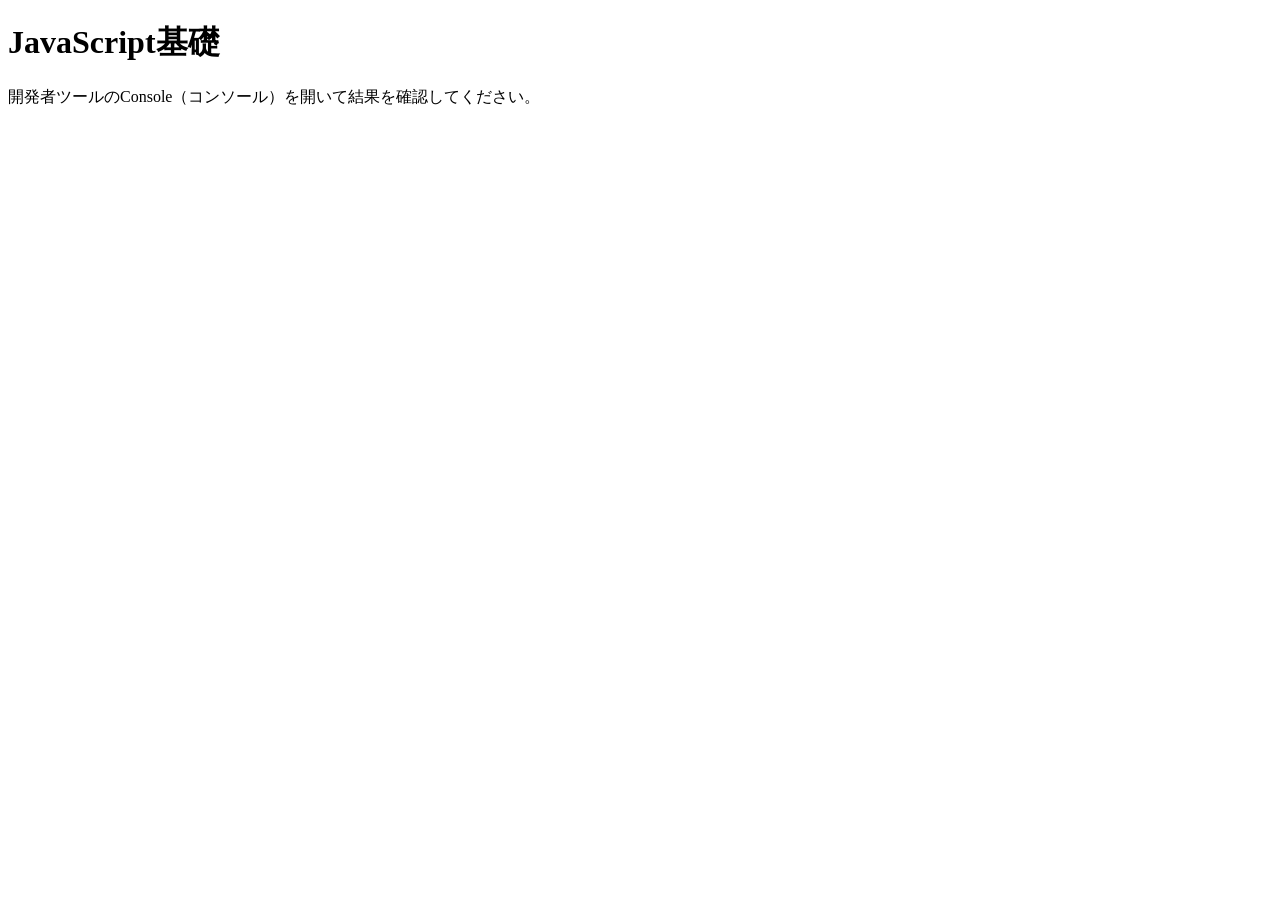
<file: 01_basics/index.html>
<!DOCTYPE html>
<html lang="ja">

<head>
    <meta charset="UTF-8">
    <meta name="viewport" content="width=device-width, initial-scale=1.0">
    <title>01_basics</title>
</head>

<body>
    <h1>JavaScript基礎</h1>
    <p>開発者ツールのConsole（コンソール）を開いて結果を確認してください。</p>
    <script>

        // １行コメント
        /*複数行コメント*/

        console.log('js!', 123);
        // 注意のマークでコンソールに出てくる　なにか注意した方がいいものがある時に使う
        console.warn('warn');
        // エラーのマークでコンソールに出て来る
        console.error('error');
        console.table(['りんご', 'レモン', 'ぶどう']);


        // どのように変化しているかは変数に入っている　それをコンソールで出せば今何やってるかわかりやすい
        // 変数に何も入ってないとundefindと出る
        let name;
        console.log(name);

        /*  再宣言はできない
            例：let name = 'yua';  */
        // 下のように再代入はできる
        name = 'iriki';
        console.log(name);

        console.log(6 + 9);
        console.log(10 - 15);
        console.log(3 * 7);
        console.log(10 / 5);

        // 割った時の余が出る
        console.log(7 % 3);
        // この式の場合３の二条がでる
        console.log(3 ** 2);


        let x = 1;
        x = x + 1;

        /*
        x+1だけでは変数の値は変わらない
        必ず、計算した結果を代入する必要がある
        */

        console.log(x);


        x += 100; //省略できる
        console.log(x);

        x++; //1足す　※ xが+の前にあるか後ろにあるかで結果が変わってくる
        console.log(x);

        console.log(typeof x);
        console.log(x + 'px');

        const person = `iriki`;
        const points = 120;

        // ${}の中で計算することもできる
        console.log(`こんにちは、${person}さん。点数は${points / 2}です。`)
    </script>
</body>

</html>
</file>
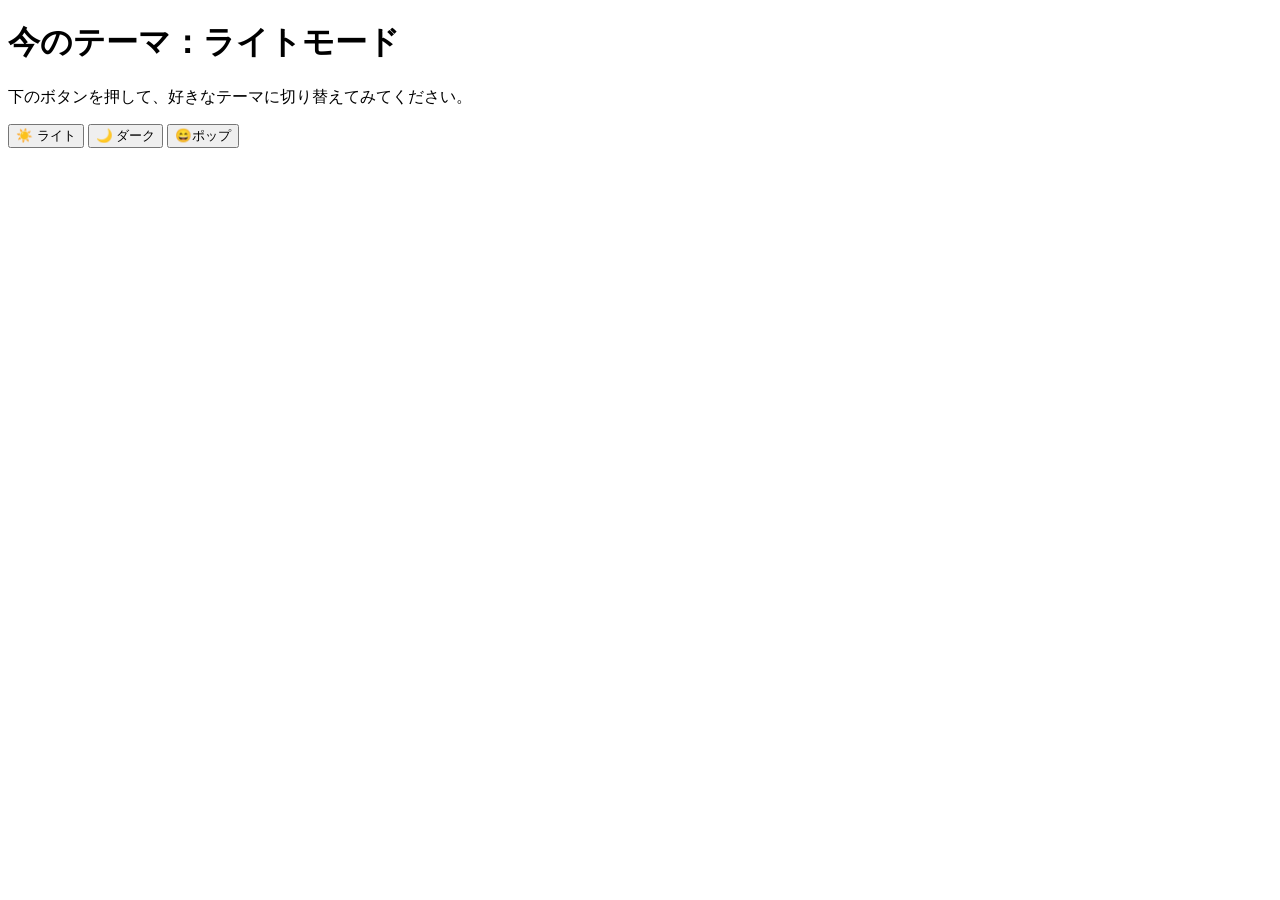
<file: 02_dom/index.html>
<!DOCTYPE html>
<html lang="ja">

<head>
    <meta charset="UTF-8">
    <meta name="viewport" content="width=device-width, initial-scale=1.0">
    <title>02_課題「テーマスイッチャー」</title>
    <script defer src="js/main.js"></script>
</head>

<body>
    <h1 id="theme-title">今のテーマ：ライトモード</h1>
    <p id="theme-desc">下のボタンを押して、好きなテーマに切り替えてみてください。</p>

    <div class="btn-group">
        <button id="btn-light">☀️ ライト</button>
        <button id="btn-dark">🌙 ダーク</button>
        <button id="btn-pop">😄ポップ</button>
    </div>
</body>

</html>
</file>
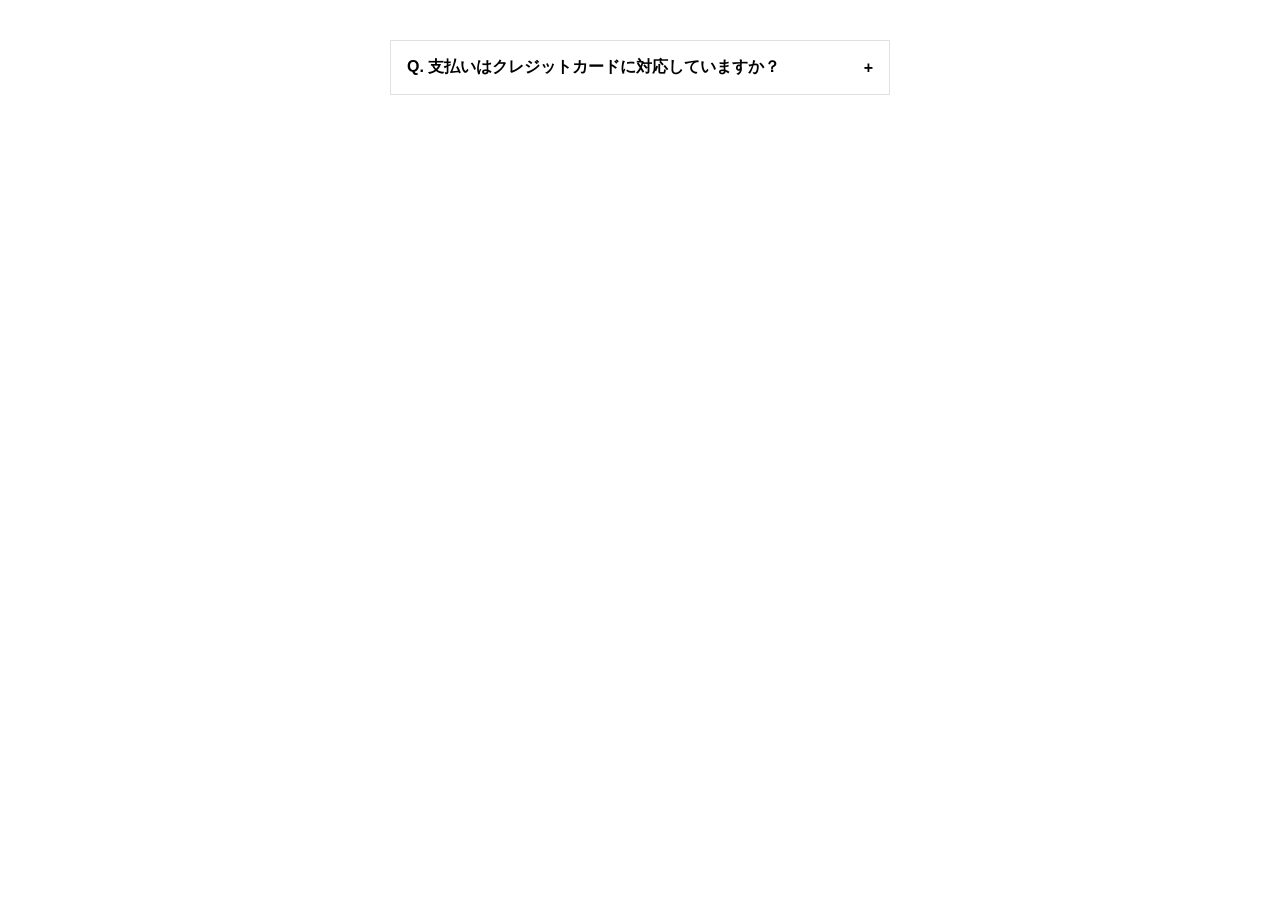
<file: 03_events/accordion/index.html>
<!DOCTYPE html>
<html lang="ja">
<head>
    <meta charset="UTF-8">
    <meta name="viewport" content="width=device-width, initial-scale=1.0">
    <title>アコーディオン</title>
    <link rel="stylesheet" href="css/style.css">
    <script defer src="js/main.js"></script>
</head>
<body>
    <div class="accordion">
        <div class="accordion-item">
            <button id="accordion-btn" class="accordion-btn">
                Q. 支払いはクレジットカードに対応していますか？
                <span class="icon">+</span>
            </button>
            <div id="accordion-content" class="accordion-content">
                <p>はい、主要なクレジットカード（Visa, MasterCard, JCBなど）に対応しております。</p>
            </div>
        </div>
    </div>
</body>
</html>
</file>
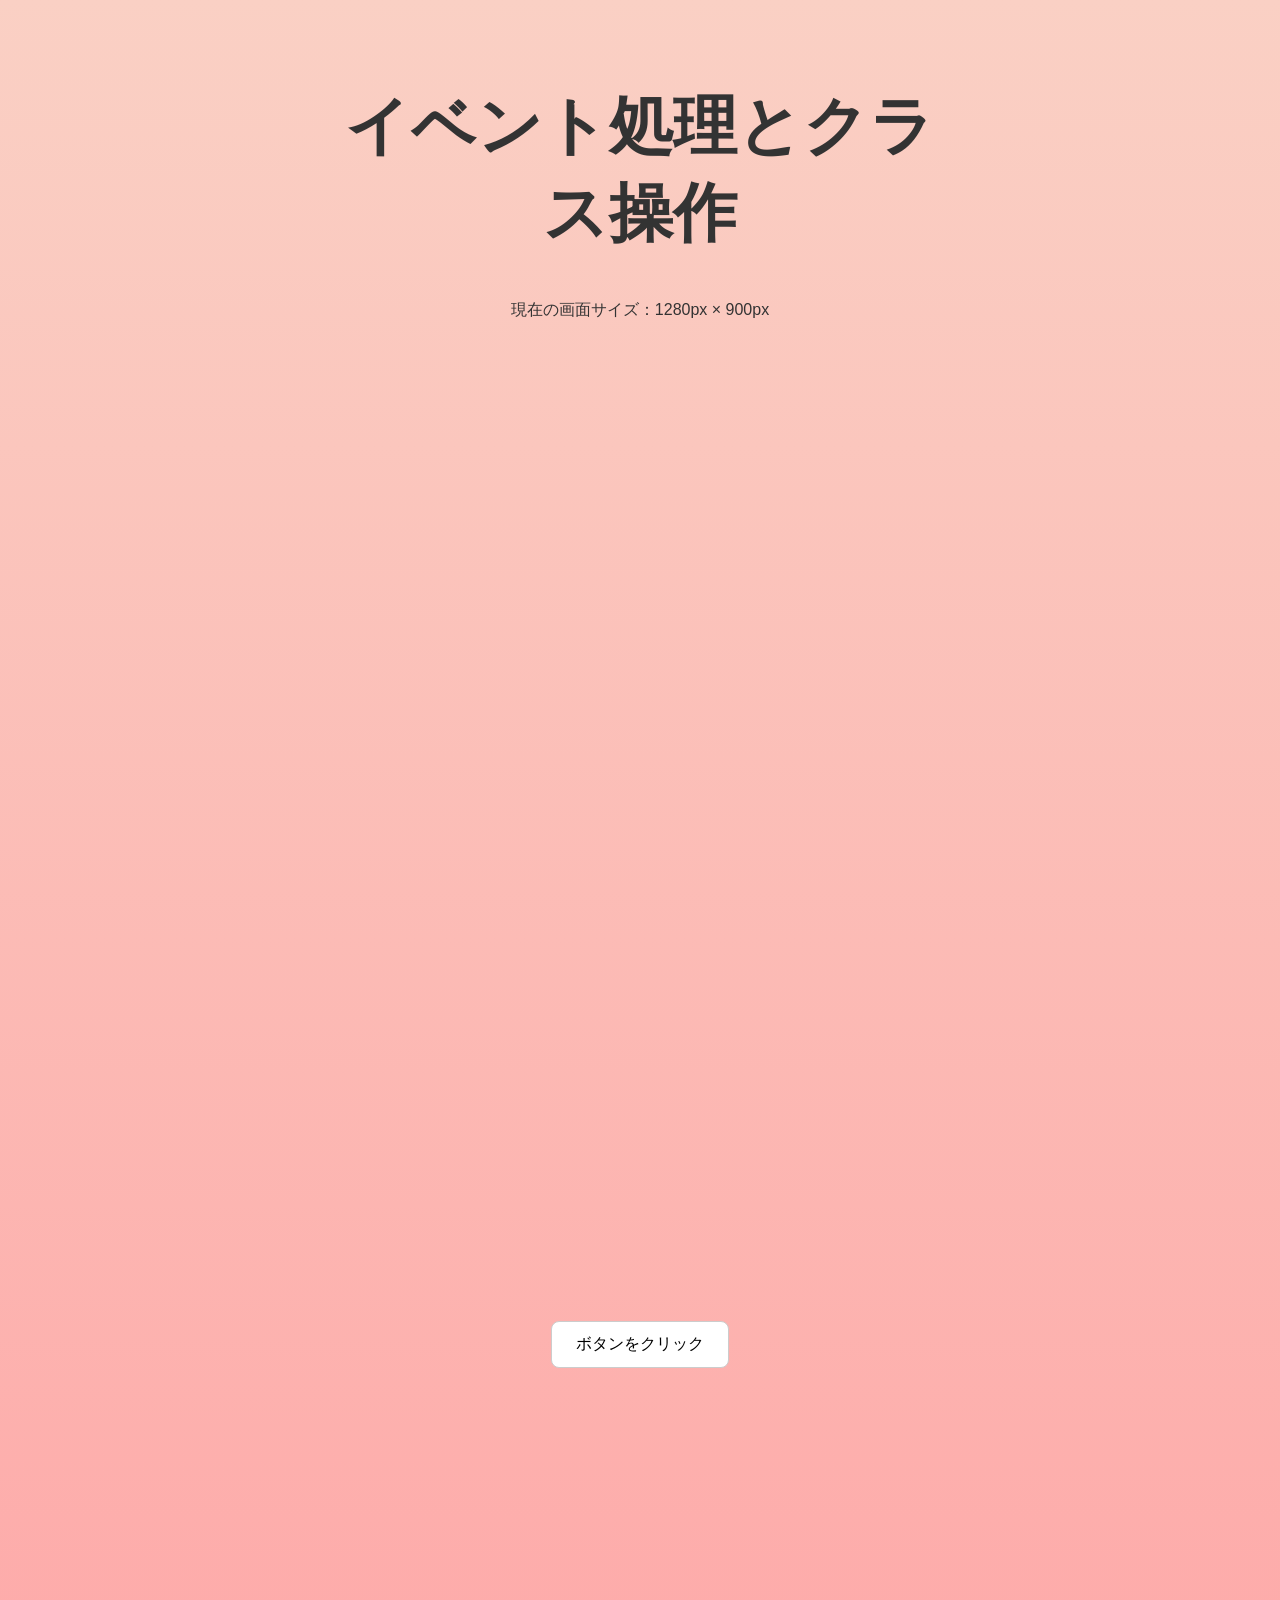
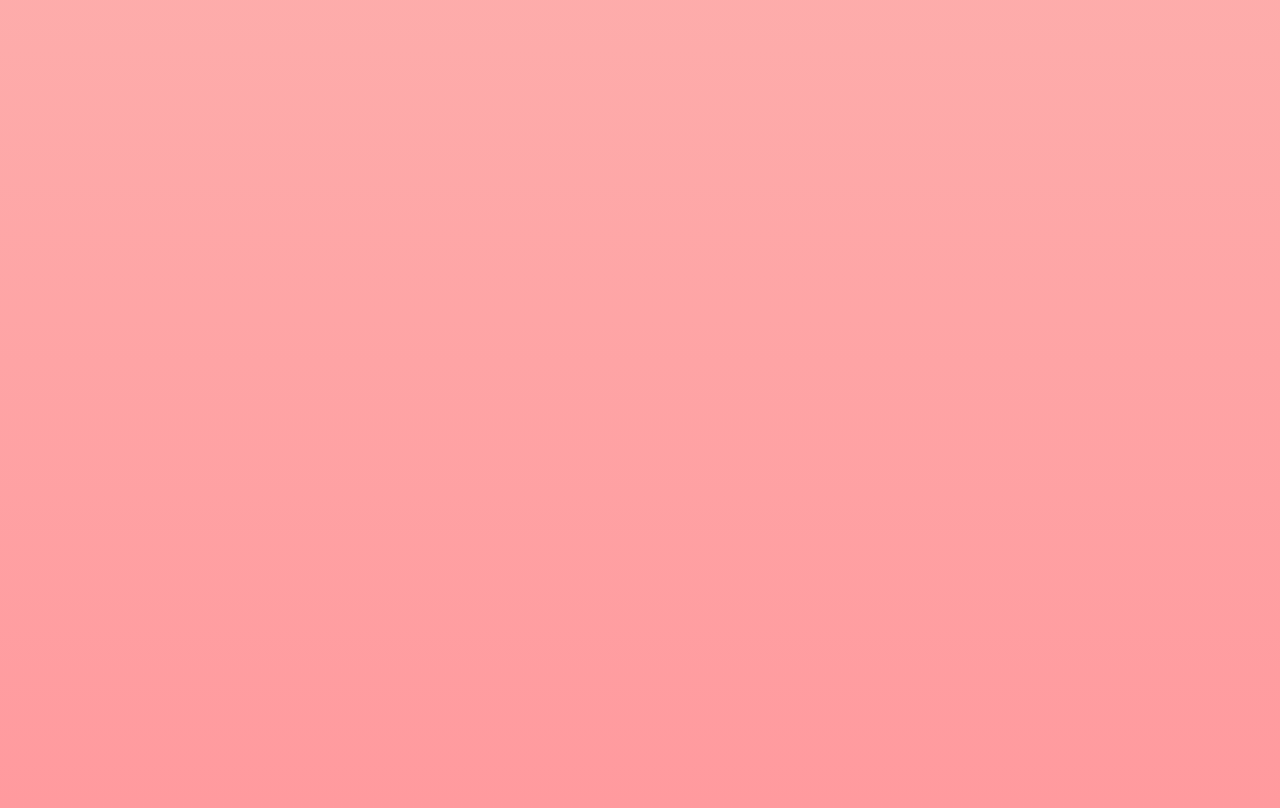
<file: 03_events/sample/index.html>
<!DOCTYPE html>
<html lang="ja">
<head>
    <meta charset="UTF-8">
    <meta name="viewport" content="width=device-width, initial-scale=1.0">
    <title>03_イベント処理とクラス操作</title>
    <link rel="stylesheet" href="css/style.css">
    <script defer src="js/main.js"></script>
</head>
<body>
    <div class="container">
        <h1 id="main-title">イベント処理とクラス操作</h1>
        <div class="size-display">
            現在の画面サイズ：<span id="window-width">0</span>px × <span id="window-height">0</span>px
        </div>
        <button id="btn" class="btn">ボタンをクリック</button>
    </div>
</body>
</html>
</file>
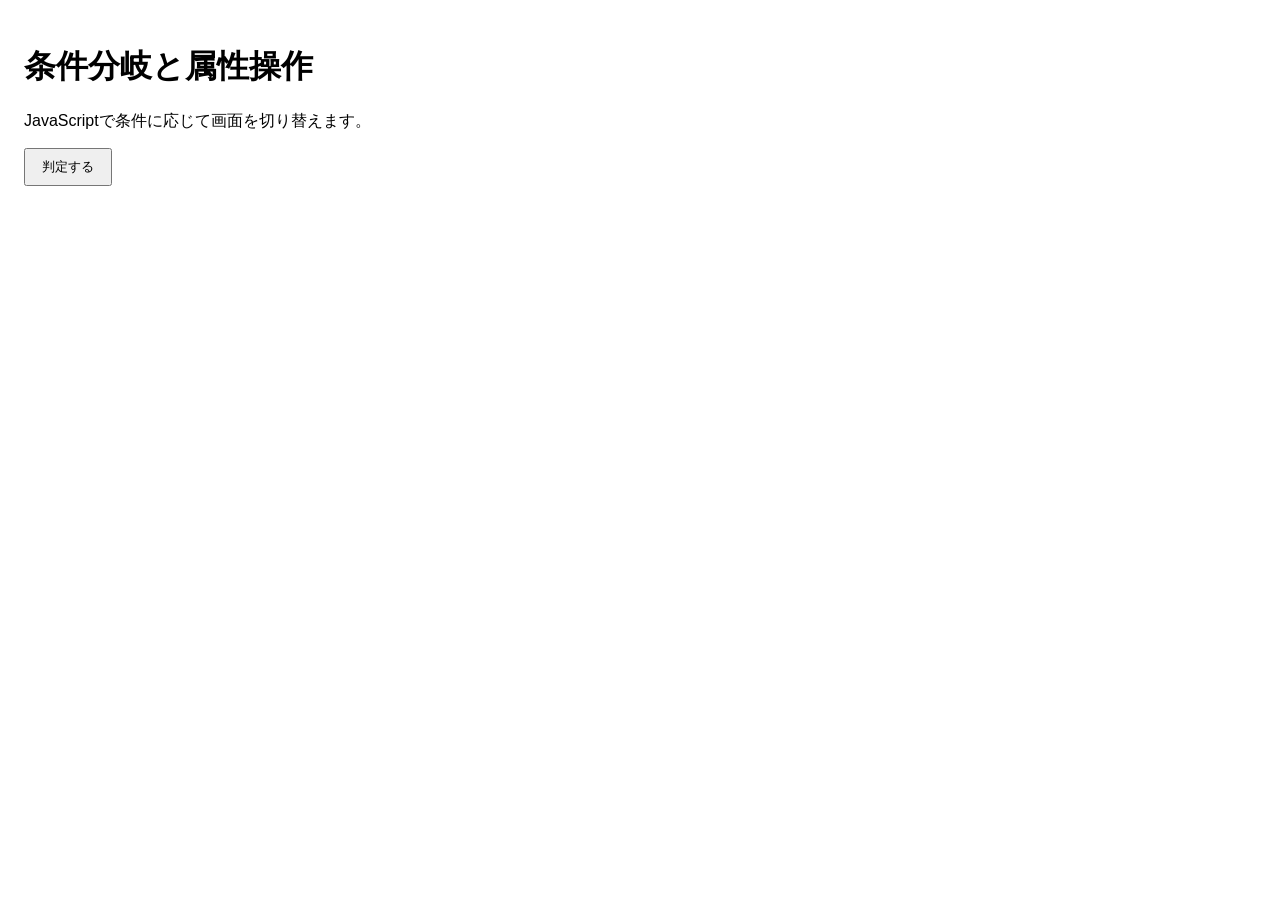
<file: 04_conditions/practice01/index.html>
<!DOCTYPE html>
<html lang="ja">
<head>
    <meta charset="UTF-8">
    <meta name="viewport" content="width=device-width, initial-scale=1.0">
    <title>04_条件分岐</title>
    <link rel="stylesheet" href="css/style.css">
    <script defer src="js/main.js"></script>
</head>
<body>
    <h1 id="main-title">条件分岐と属性操作</h1>
    <p id="message">JavaScriptで条件に応じて画面を切り替えます。</p>
    <button id="btn">判定する</button>
</body>
</html>
</file>
<file: 03_events/accordion/css/style.css>
.accordion {
    max-width: 500px;
    margin: 40px auto;
}

.accordion-btn {
    width: 100%;
    padding: 16px;
    text-align: left;
    background-color: #ffffff;
    border: 1px solid #e0e0e0;
    cursor: pointer;
    display: flex;
    justify-content: space-between;
    align-items: center;
    font-size: 16px;
    font-weight: bold;
}

.accordion-content {
    display: none;
    /* 初期状態は非表示 */
    padding: 16px;
    background-color: #f9f9f9;
    border: 1px solid #e0e0e0;
    border-top: none;
}

.accordion-content.is-open {
    display: block;
}

.icon.is-open {
    transform: rotate(45deg);
}
</file>
<file: 03_events/sample/css/style.css>
@charset "UTF-8";

body {
    margin: 0;
    padding: 40px 20px;
    font-family: sans-serif;
    background-color: #f4f6f8;
    color: #333333;
}

.container {
    max-width: 600px;
    margin: 0 auto;
    text-align: center;
}

.btn {
    padding: 12px 24px;
    font-size: 16px;
    border: 1px solid #cccccc;
    border-radius: 8px;
    background-color: #ffffff;
    cursor: pointer;
    transition: all 0.3s ease;
    margin: 1000px 0;
}

.btn:hover {
    opacity: 0.8;
}

.btn.is-active {
    background-color: #06c;
    color: #fff;
}
</file>
<file: 04_conditions/practice01/css/style.css>
@charset "UTF-8";

body {
    margin: 0;
    padding: 24px;
    font-family: sans-serif;
    max-width: 600px;
}

button {
    padding: 8px 16px;
    cursor: pointer;
}
</file>
